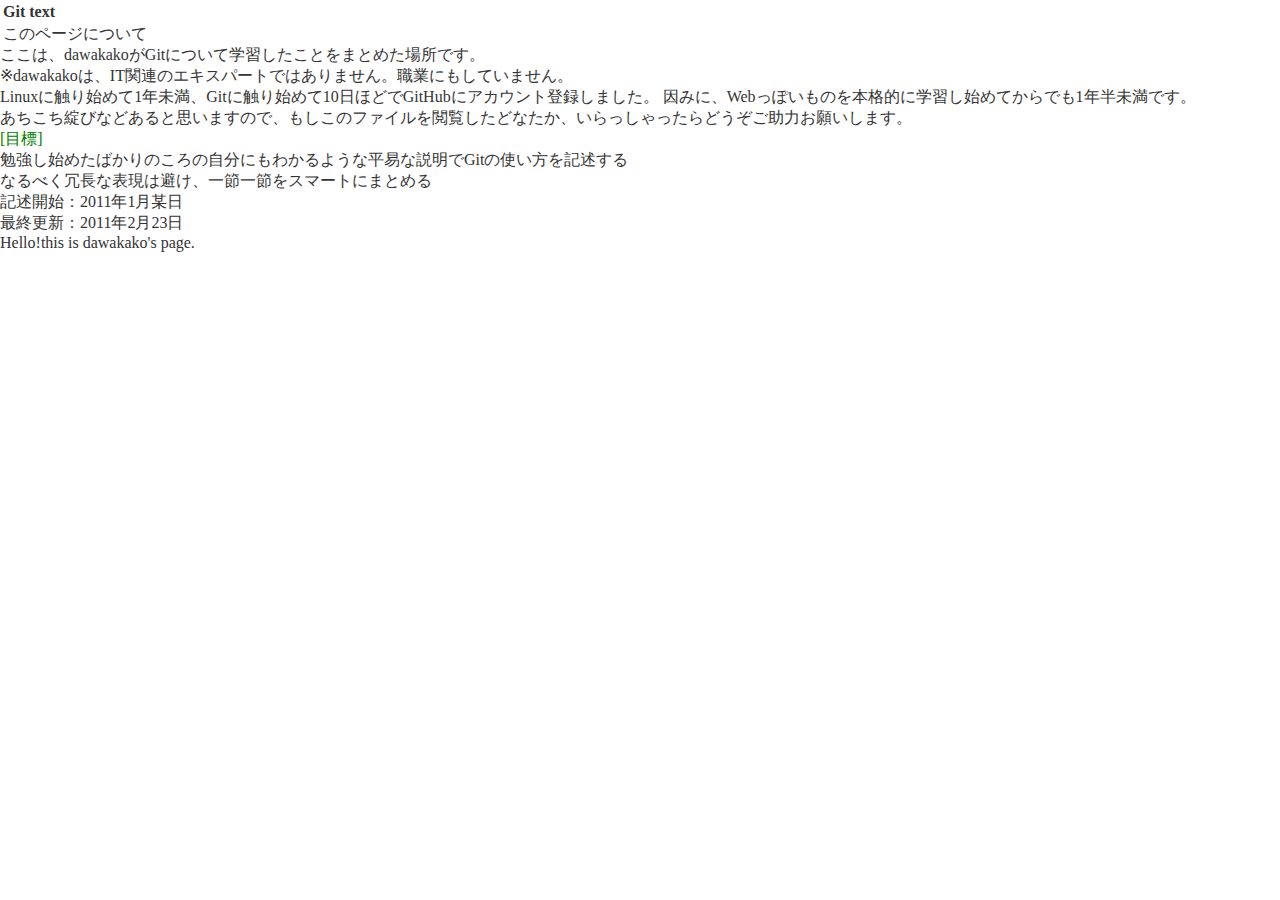
<file: index.html>
<DOCTYPE html PUBLIC "-//W3C//DTD XHTML 1.0 Transitional//EN" "http://www.w3.org/TR/xhtml1/DTD/xhtml1-transitional.dtd"><html xmlns="http://www.w3.org/1999/xhtml">
<head>
<meta http-equiv="Content-Type" content="text/html; charset=utf-8" />
<LINK href="css/style.css" rel="stylesheet" type="text/css">
<title>index</title>
<body>
<h1>Git text</h1>
<h2>このページについて</h2>
<p>ここは、dawakakoがGitについて学習したことをまとめた場所です。</p>
<p>※dawakakoは、IT関連のエキスパートではありません。職業にもしていません。<br>
Linuxに触り始めて1年未満、Gitに触り始めて10日ほどでGitHubにアカウント登録しました。
因みに、Webっぽいものを本格的に学習し始めてからでも1年半未満です。<br>
あちこち綻びなどあると思いますので、もしこのファイルを閲覧したどなたか、いらっしゃったらどうぞご助力お願いします。
</p>
<ul><span class="b">[目標]</span>
	<li>勉強し始めたばかりのころの自分にもわかるような平易な説明でGitの使い方を記述する</li>
	<li>なるべく冗長な表現は避け、一節一節をスマートにまとめる</li>
</ul>
<p>記述開始：2011年1月某日<br>
最終更新：2011年2月23日
</p>
<p>Hello!this is dawakako's page.</p>
</body>
</html>
</file>
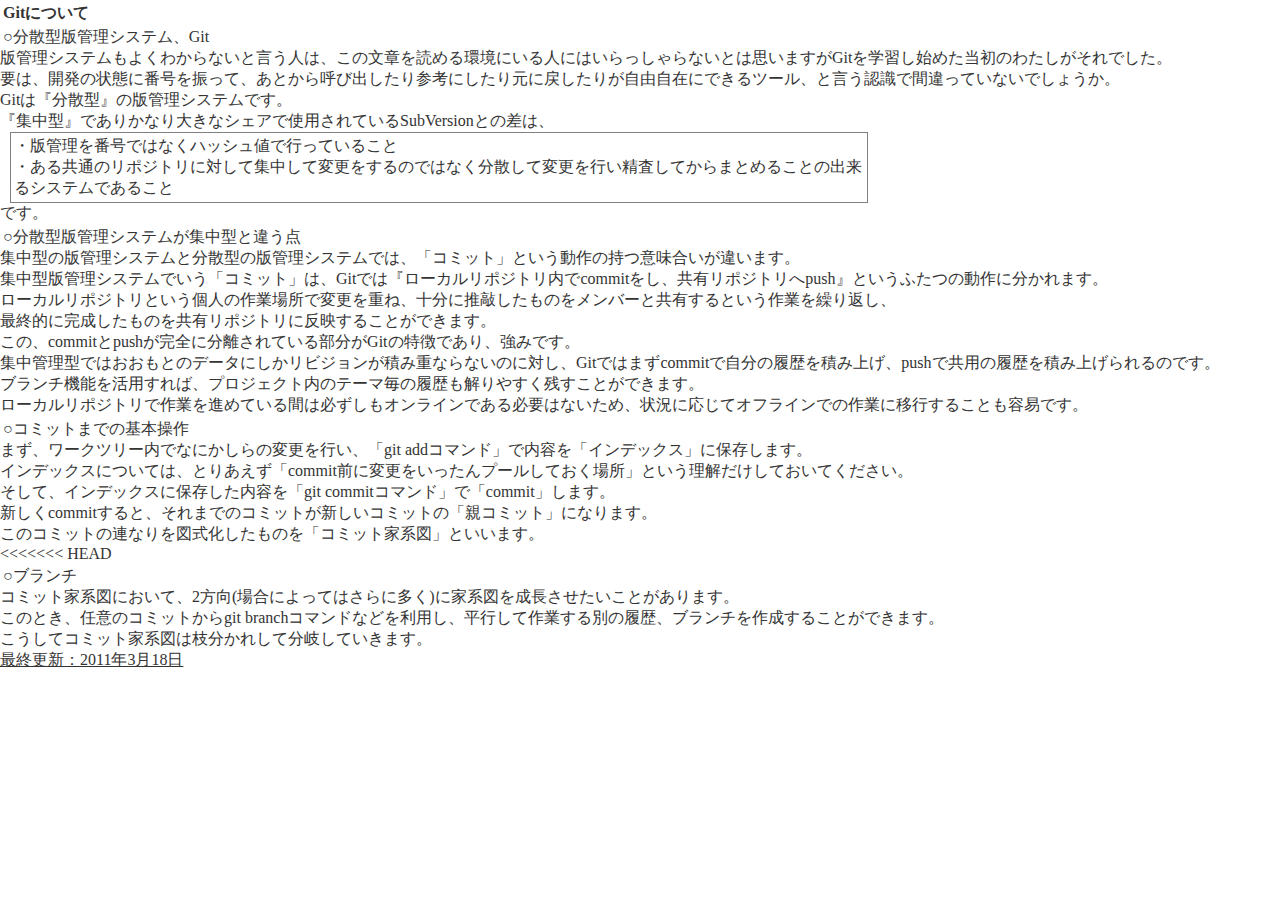
<file: page01.html>
<DOCTYPE html PUBLIC "-//W3C//DTD XHTML 1.0 Transitional//EN" "http://www.w3.org/TR/xhtml1/DTD/xhtml1-transitional.dtd"><html xmlns="http://www.w3.org/1999/xhtml">
<head>
<meta http-equiv="Content-Type" content="text/html; charset=utf-8" />
<LINK href="css/style.css" rel="stylesheet" type="text/css">
<title>Gitについて</title>
<body>
<h1>Gitについて</h1>
<h2>○分散型版管理システム、Git</h2>
<p>版管理システムもよくわからないと言う人は、この文章を読める環境にいる人にはいらっしゃらないとは思いますがGitを学習し始めた当初のわたしがそれでした。<br>
要は、開発の状態に番号を振って、あとから呼び出したり参考にしたり元に戻したりが自由自在にできるツール、と言う認識で間違っていないでしょうか。<br>
Gitは『分散型』の版管理システムです。<br>
『集中型』でありかなり大きなシェアで使用されているSubVersionとの差は、
<ul class="d_border">
<li>・版管理を番号ではなくハッシュ値で行っていること</li>
<li>・ある共通のリポジトリに対して集中して変更をするのではなく分散して変更を行い精査してからまとめることの出来るシステムであること</li>
</ul>
です。</p>
<h3>○分散型版管理システムが集中型と違う点</h3>
<p>集中型の版管理システムと分散型の版管理システムでは、「コミット」という動作の持つ意味合いが違います。<br>
集中型版管理システムでいう「コミット」は、Gitでは『ローカルリポジトリ内でcommitをし、共有リポジトリへpush』というふたつの動作に分かれます。<br>
ローカルリポジトリという個人の作業場所で変更を重ね、十分に推敲したものをメンバーと共有するという作業を繰り返し、<br>
最終的に完成したものを共有リポジトリに反映することができます。<br>
この、commitとpushが完全に分離されている部分がGitの特徴であり、強みです。<br>
集中管理型ではおおもとのデータにしかリビジョンが積み重ならないのに対し、Gitではまずcommitで自分の履歴を積み上げ、pushで共用の履歴を積み上げられるのです。<br>
ブランチ機能を活用すれば、プロジェクト内のテーマ毎の履歴も解りやすく残すことができます。<br>
ローカルリポジトリで作業を進めている間は必ずしもオンラインである必要はないため、状況に応じてオフラインでの作業に移行することも容易です。<br>
</p>
<h3>○コミットまでの基本操作</h3>
<p>まず、ワークツリー内でなにかしらの変更を行い、「git addコマンド」で内容を「インデックス」に保存します。<br>
インデックスについては、とりあえず「commit前に変更をいったんプールしておく場所」という理解だけしておいてください。<br>
そして、インデックスに保存した内容を「git commitコマンド」で「commit」します。<br>
新しくcommitすると、それまでのコミットが新しいコミットの「親コミット」になります。<br>
このコミットの連なりを図式化したものを「コミット家系図」といいます。
</p>

<<<<<<< HEAD
<h3>○ブランチ</h3>
<p>コミット家系図において、2方向(場合によってはさらに多く)に家系図を成長させたいことがあります。<br>
このとき、任意のコミットからgit branchコマンドなどを利用し、平行して作業する別の履歴、ブランチを作成することができます。<br>
こうしてコミット家系図は枝分かれして分岐していきます。</p>
<p></p><p></p><p></p>
<p class="u_line">最終更新：2011年3月18日</p>
</body>
</html>
</file>
<file: css/style.css>
html, body, div, span, applet, object, iframe,
h1, h2, h3, h4, h5, h6, p, blockquote, pre,
a, abbr, acronym, address, big, cite, code,
del, dfn, em, font, img, ins, kbd, q, s, samp,
small, strike, strong, sub, sup, tt, var,
b, u, i, center,
dl, dt, dd, ol, ul, li,
fieldset, form, label, legend,
table, caption, tbody, tfoot, thead, tr, th, td {
    margin: 0;
    padding: 0;
    border: 0;
    outline: 0;
    font-size: 100%;
    font-weight: normal;
    vertical-align: baseline;
    background: transparent;
    list-style-type: none;
}


body {
    color: #343434;
    wigth: 900px;
}

h1 {
    font-weight: bold;
}

h1,h2,h3 {
    padding: 3px 0 0 3px;
}
.d_border {
    border: solid gray 1px;
    width: 850px;
    margin: 0 0 0 10px;
    padding: 3px;
}

.u_line {
    text-decoration:underline;
}
.b {
    color: green;
    font-weight: normal;
}
</file>
